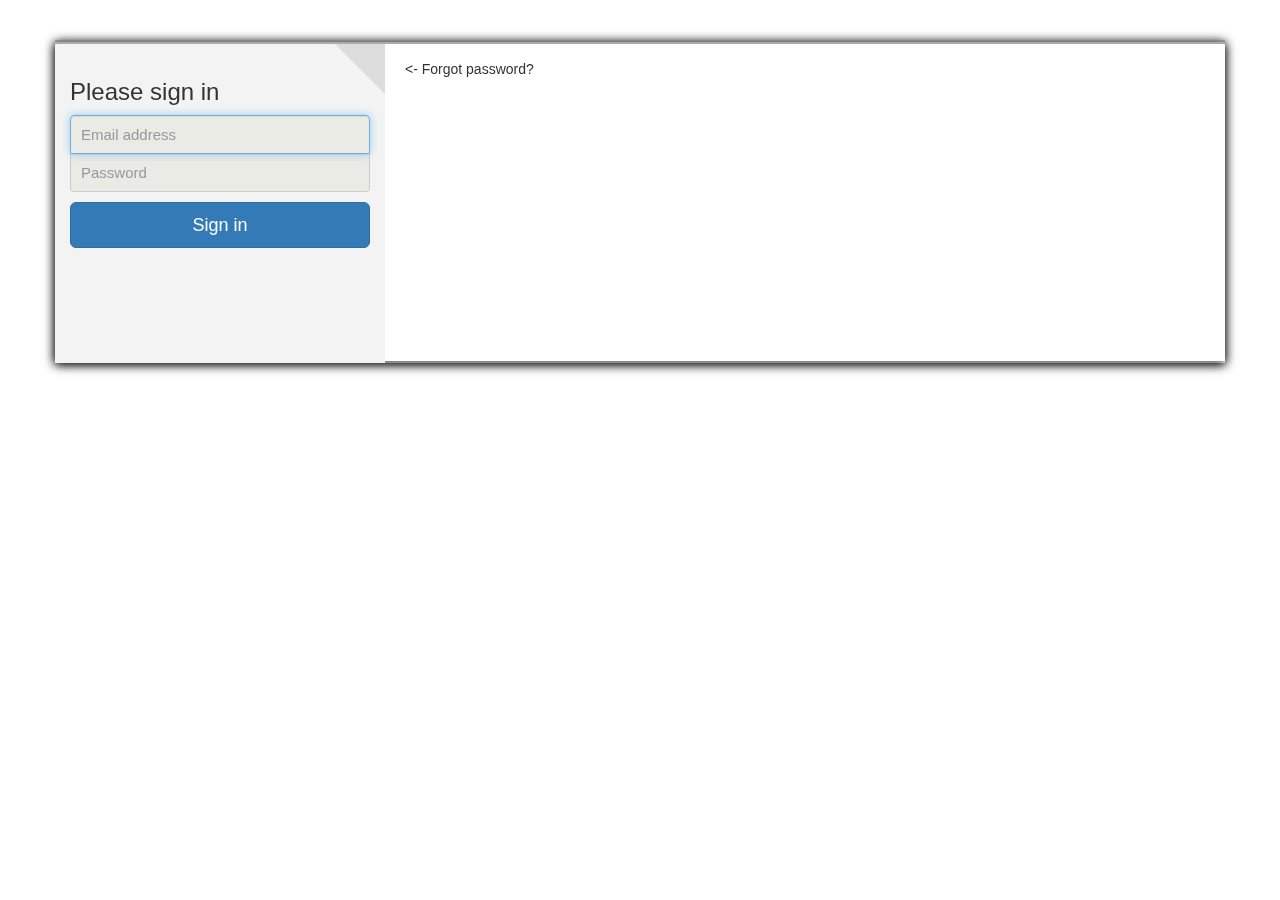
<file: index.html>
<!DOCTYPE html>
<html>

<head>
    <title>Bootstrap Test</title>
    <link rel="stylesheet" href="style.css">
    <link rel="stylesheet" href="bootstrap/css/bootstrap.min.css">
</head>

<body>

    <div class="container">
        <div class="row">
            <div class="container" id="formContainer">

                <form class="form-signin" id="login" role="form">
                    <h3 class="form-signin-heading">Please sign in</h3>
                    <a href="#" id="flipToRecover" class="flipLink">
                        <div id="triangle-topright"></div>
                    </a>
                    <input type="email" class="form-control" name="loginEmail" id="loginEmail" placeholder="Email address" required autofocus>
                    <input type="password" class="form-control" name="loginPass" id="loginPass" placeholder="Password" required>
                    <button class="btn btn-lg btn-primary btn-block" type="submit" onclick="goPage('game/boardgame/index.html')">Sign in</button>

                </form>

                <form class="form-signin" id="recover" role="form">
                    <h3 class="form-signin-heading">Enter mail address</h3>
                    <a href="#" id="flipToLogin" class="flipLink">
                        <div id="triangle-topleft"></div>
                    </a>
                    <input type="email" class="form-control" name="loginEmail" id="loginEmail" placeholder="Email address" required autofocus>
                    <button class="btn btn-lg btn-primary btn-block" type="submit">Recover password</button>
                </form>

            </div>

        </div>
    </div>

</body>
<script src="function.js"></script>

</html>
</file>
<file: style.css>
body {
    padding-top: 40px;
    padding-bottom: 40px;
    background-color: #ddd;
  }
  
  .form-signin {
    max-width: 330px;
    padding: 15px;
    margin: 0 auto;
    background-color: #f3f3f3;
  }
  .form-signin .form-signin-heading,
  .form-signin .checkbox {
    margin-bottom: 10px;
  }
  .form-signin .checkbox {
    font-weight: normal;
  }
  .form-signin .form-control {
    -webkit-touch-callout: none;
    -webkit-user-select: none;
    -khtml-user-select: none;
    -moz-user-select: none;
    -ms-user-select: none;
    user-select: none;
    position: relative;
    font: 15px 'Segoe UI',Arial,sans-serif;
    background-color: #EAEBE5;
    height: auto;
    padding: 10px;
    color:#7e8c8d;
    outline:none;
    -webkit-box-sizing: border-box;
       -moz-box-sizing: border-box;
            box-sizing: border-box;
  }
  
  .form-signin .form-control:focus {
    z-index: 2;
  }
  .form-signin input[type="email"] {
    margin-bottom: -1px;
    border-bottom-left-radius: 0;
    border-bottom-right-radius: 0;
  }
  .form-signin input[type="password"] {
    margin-bottom: 10px;
    border-top-left-radius: 0;
    border-top-right-radius: 0;
  }
  
  #recover input[type="email"] {
    margin-bottom: 10px;
    border-bottom-left-radius: 0;
    border-bottom-right-radius: 0;
  }
  
  /*___________________________________*/
  .container {
    border-top: 2px solid #aaa;
    box-shadow:  0 2px 10px rgba(0,0,0,0.8);
    width:288px;
    height:321px;
    margin:0 auto;
    position:relative;
    z-index:1;
    
    -moz-perspective: 800px;
    -webkit-perspective: 800px;
    perspective: 800px;
  }
  
  .container form {
    width:100%;
    height:100%;
    position:absolute;
    top:0;
    left:0;
    
    /* Enabling 3d space for the transforms */
    -moz-transform-style: preserve-3d;
    -webkit-transform-style: preserve-3d;
    transform-style: preserve-3d;
    
    /* When the forms are flipped, they will be hidden */
    -moz-backface-visibility: hidden;
    -webkit-backface-visibility: hidden;
    backface-visibility: hidden;
    
    /* Enabling a smooth animated transition */
    -moz-transition:0.8s;
    -webkit-transition:0.8s;
    transition:0.8s;
  
  }
  
  
  .container.flipped .form-signin{
    
    opacity:0;
    
    /**
     * Rotating the login form when the
     * flipped class is added to the container
     */
    
    -moz-transform:rotateY(-180deg);
    -webkit-transform:rotateY(-180deg);
    transform:rotateY(-180deg);
  }
  
  .container.flipped #recover{
    
    opacity:1;
    
    /* Rotating the recover div into view */
    -moz-transform:rotateY(0deg);
    -webkit-transform:rotateY(0deg);
    transform:rotateY(0deg);
  }
  
  
  .form-signin {
    z-index:100;
  }
  
    
    /* Enabling 3d space for the transforms */
    -moz-transform-style: preserve-3d;
    -webkit-transform-style: preserve-3d;
    transform-style: preserve-3d;
    
    /* When the forms are flipped, they will be hidden */
    -moz-backface-visibility: hidden;
    -webkit-backface-visibility: hidden;
    backface-visibility: hidden;
    
    /* Enabling a smooth animated transition */
    -moz-transition:0.8s;
    -webkit-transition:0.8s;
    transition:0.8s;
  
  }
  
  #login{
    background: #f3f3f3;
    z-index: 100;
  }
  
  #recover:before {
    /* The "Click here" tooltip */
    width:100px;
    height:26px;
    content:'Sign in ->';
    position:absolute;
    right:270px;
    top:15px;
  }
  
  #login:after {
    /* The "Click here" tooltip */
    width:150px;
    height:26px;
    content:'<- Forgot password?';
    position:absolute;
    right:-170px;
    top:15px;
  }
  
  #recover{
    background:#f3f3f3;
    z-index:1;
    
    /* Rotating the recover password form by default */
    -moz-transform:rotateY(180deg);
    -webkit-transform:rotateY(180deg);
    transform:rotateY(180deg);
  }
  
  #formContainer.flipped #login{
    
    opacity:0;
    
    /**
     * Rotating the login form when the
     * flipped class is added to the container
     */
    
    -moz-transform:rotateY(-180deg);
    -webkit-transform:rotateY(-180deg);
    transform:rotateY(-180deg);
  }
  
  #formContainer.flipped #recover{
    
    opacity:1;
    
    /* Rotating the recover div into view */
    -moz-transform:rotateY(0deg);
    -webkit-transform:rotateY(0deg);
    transform:rotateY(0deg);
  }
  
  
  /*----------------------------
    Inputs, Buttons & Links
  -----------------------------*/
  
  
  #login .flipLink,
  #recover .flipLink{  
    height: 50px;
    overflow: hidden;
    position: absolute;
    right: 0;
    text-indent: -9999px;
    top: 0;
    width: 50px;
  }
  
  #triangle-topright {
    -webkit-touch-callout: none;
    -webkit-user-select: none;
    -khtml-user-select: none;
    -moz-user-select: none;
    -ms-user-select: none;
    user-select: none;
    width: 0;
    height: 0;
    border-top: 100px solid #ddd; 
    border-left: 100px solid transparent;
  }
  
  #triangle-topleft {
    -webkit-touch-callout: none;
    -webkit-user-select: none;
    -khtml-user-select: none;
    -moz-user-select: none;
    -ms-user-select: none;
    user-select: none;
    right:auto;
    left:0;
    width: 0;
    height: 0;
    border-top: 50px solid #ddd;
    border-right: 50px solid transparent;     
  }
  
  #recover .flipLink{
    right:auto;
    left:0;
  }
  
  #forkongithub a {
    box-sizing: content-box;
    background:#ddd;
    color:#fff;
    text-decoration:none;
    font-family:arial, sans-serif;
    text-align:center;
    font-weight:bold;
    padding:5px 40px;
    font-size:1rem;
    line-height:2rem;
    position:relative;
    transition:0.5s;
  }
  
  #forkongithub a:hover {
    background:#aaa;
    color:#fff;
  }
  
  #forkongithub a::before, #forkongithub a::after {
    content:"";
    width:100%;
    display:block;
    position:absolute;
    top:1px;
    left:0;
    height:1px;
    background:#fff;
  }
  
  #forkongithub a::after {
    bottom:1px;
    top:auto;
  }
  
  @media screen and (min-width:800px){
    #forkongithub {
      position:absolute;
      display:block;
      top:0;
      right:0;
      width:200px;
      overflow:hidden;
      height:200px;
    }
  
    #forkongithub a {
      width:200px;
      position:absolute;
      top:60px;
      right:-60px;
      transform:rotate(45deg);
        -webkit-transform:rotate(45deg);
      box-shadow:2px 2px 10px rgba(0,0,0,0.8);
    }
  }
</file>
